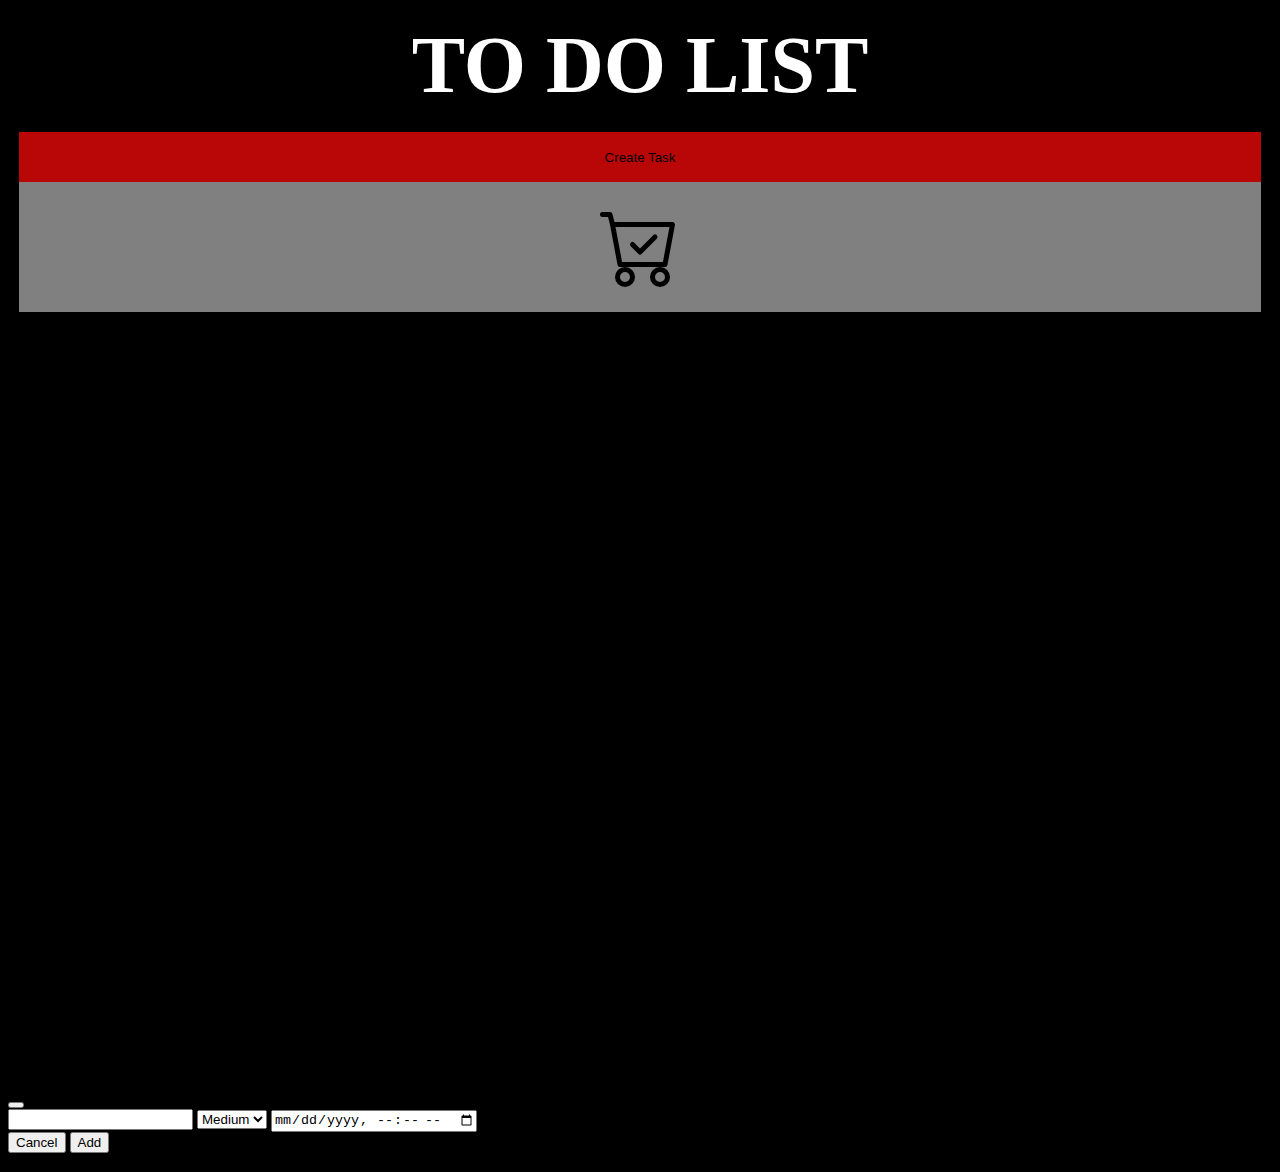
<file: To-Do-List/index.html>
<!DOCTYPE html>
<html lang="en">
<head>
    <meta charset="UTF-8">
    <meta http-equiv="X-UA-Compatible" content="IE=edge">
    <meta name="viewport" content="width=device-width, initial-scale=1.0">
    <title>Document</title>
    <link href="https://cdn.jsdelivr.net/npm/bootstrap@5.2.0-beta1/dist/css/bootstrap.min.css" rel="stylesheet" integrity="sha384-0evHe/X+R7YkIZDRvuzKMRqM+OrBnVFBL6DOitfPri4tjfHxaWutUpFmBp4vmVor" crossorigin="anonymous">
    <link rel="stylesheet" href="index.css">
</head>
<body>
    
    <div class="container">
      <h1>TO DO LIST</h1>
     
        <div class="row outer justify-content-center">

            <div  class="col-md-4 mt-4">
            
              <div id= "sectiondivid" class="todosection" >
                <button  type ="button" class="buttonstyle" data-bs-toggle="modal" data-bs-target="#Todoid">Create Task</button>
                
                <svg xmlns="http://www.w3.org/2000/svg" width="16" height="16" fill="currentColor" class="bi bi-cart-check cart" viewBox="0 0 16 16">
                  <path d="M11.354 6.354a.5.5 0 0 0-.708-.708L8 8.293 6.854 7.146a.5.5 0 1 0-.708.708l1.5 1.5a.5.5 0 0 0 .708 0l3-3z"/>
                  <path d="M.5 1a.5.5 0 0 0 0 1h1.11l.401 1.607 1.498 7.985A.5.5 0 0 0 4 12h1a2 2 0 1 0 0 4 2 2 0 0 0 0-4h7a2 2 0 1 0 0 4 2 2 0 0 0 0-4h1a.5.5 0 0 0 .491-.408l1.5-8A.5.5 0 0 0 14.5 3H2.89l-.405-1.621A.5.5 0 0 0 2 1H.5zm3.915 10L3.102 4h10.796l-1.313 7h-8.17zM6 14a1 1 0 1 1-2 0 1 1 0 0 1 2 0zm7 0a1 1 0 1 1-2 0 1 1 0 0 1 2 0z"/>
                </svg>
            </div>
                
            </div>

        </div>

        <div class="modal fade" id="Todoid" tabindex="-1" aria-labelledby="exampleModalLabel" aria-hidden="true">
            <div class="modal-dialog">
              <div class="modal-content">
                <div class="modal-header">
                  <h5 class="modal-title" id="exampleModalLabel">Enter task here</h5>
                  <button type="button" class="btn-close" data-bs-dismiss="modal" aria-label="Close"></button>
                </div>
                <div class="modal-body">    
                        <input id="inputid" type="text" class="form-control" aria-label="Sizing example input" aria-describedby="inputGroup-sizing-default" autocomplete="off">
                        
                        <select class="form-select form-select-lg mt-3" name="choice" id="priorityid">
                        <option value="High">High</option>
                        <option value="Medium" selected>Medium</option>
                        <option value="Low">Low</option>
                      </select>
                      
                      <input id="dateid" type="datetime-local" class="form-control mt-3" >  
                       
                    </div>
                <div class="modal-footer">
                  
                  <button type="button" onclick="clearfield()" class="btn btn-danger" data-bs-dismiss="modal">Cancel</button>
                  <button onclick="createTask()" type="button" data-bs-dismiss="modal" class="btn btn-primary">Add</button>
                </div>
              </div>
            </div>
          </div>
    
    </div>
   
    <script src="index.js"></script>
    <script src="https://cdn.jsdelivr.net/npm/bootstrap@5.2.0-beta1/dist/js/bootstrap.bundle.min.js" integrity="sha384-pprn3073KE6tl6bjs2QrFaJGz5/SUsLqktiwsUTF55Jfv3qYSDhgCecCxMW52nD2" crossorigin="anonymous"></script>

</body>
</html>
</file>
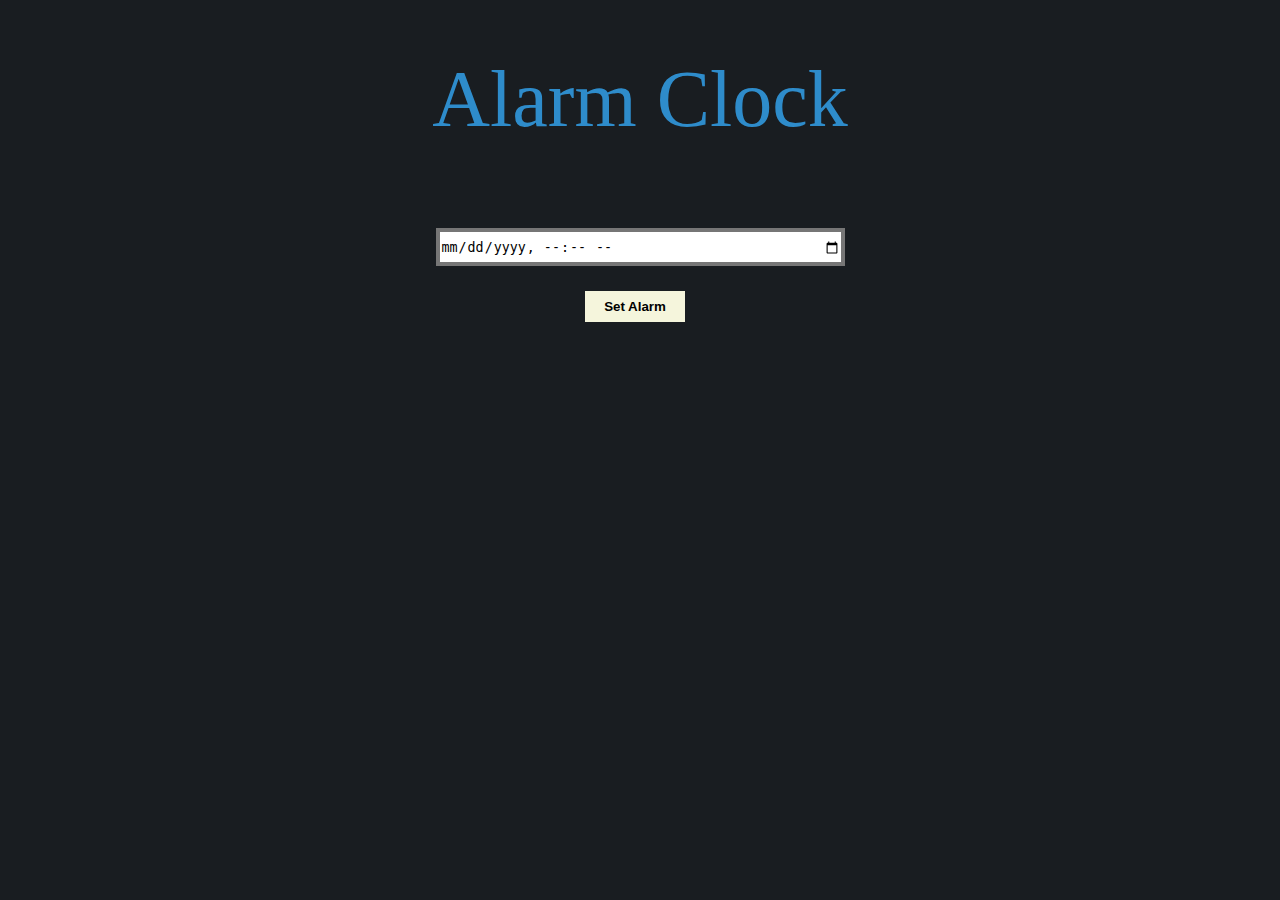
<file: Alarm Clock/alarmClock.html>
<!DOCTYPE html>
<html lang="en">
<head>
    <meta charset="UTF-8">
    <meta http-equiv="X-UA-Compatible" content="IE=edge">
    <meta name="viewport" content="width=device-width, initial-scale=1.0">
    <title>AlarmClock</title>
    <link rel="stylesheet" href="alarmClock.css">
</head>
<body>
    <h1>Alarm Clock</h1>
    <div class="container">
        
        <div id="clock"></div>
        <input onchange="Alarm(this.value)" type="datetime-local" name="alarm">
        <button onclick="setAlarm()" class="setAlarm">Set Alarm</button>
         <ul id="addAlarm"></ul>
    
    </div>


    <script src="alarmClock.js"></script>
</body>
</html>
</file>
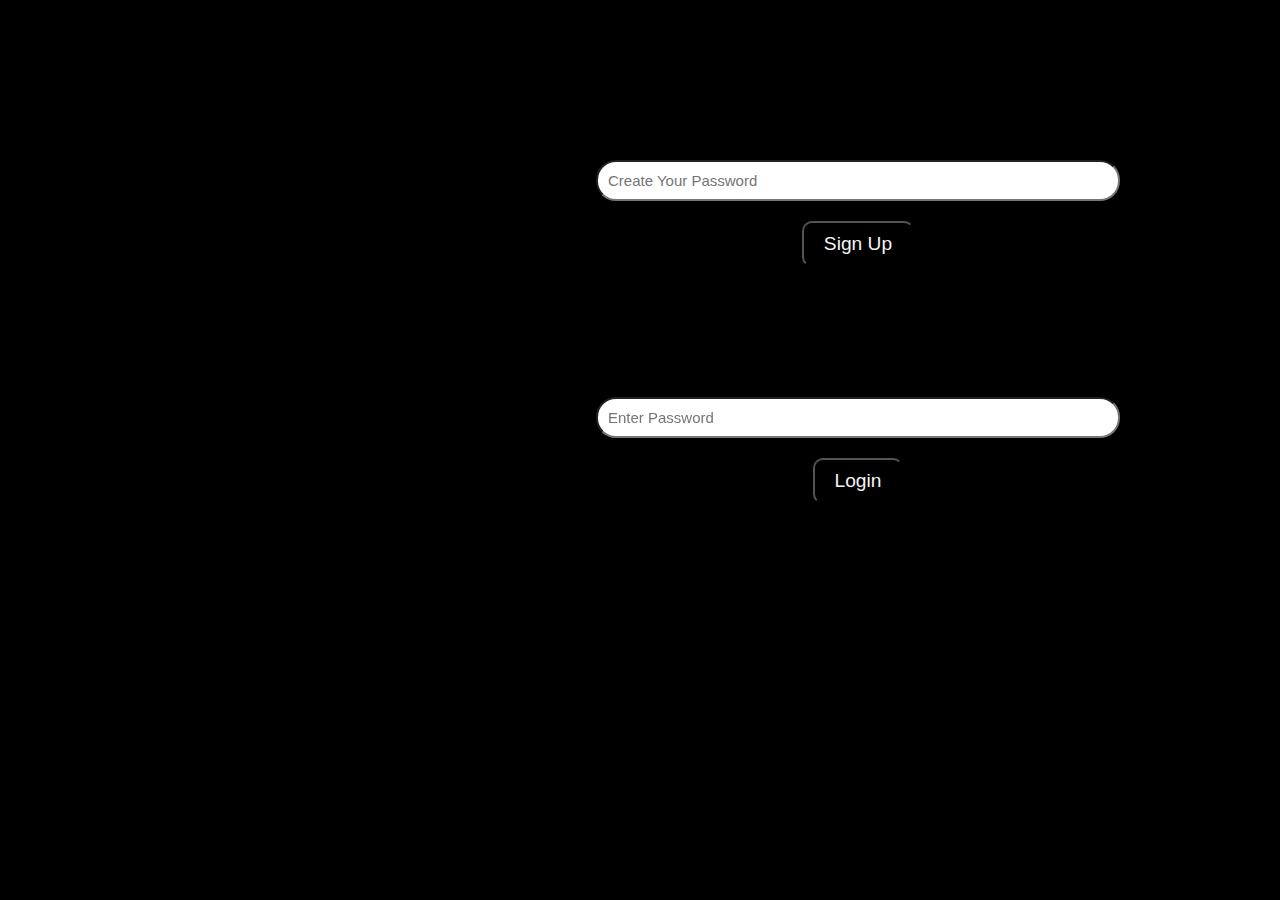
<file: Authentication/authentication.html>
<!DOCTYPE html>
<html lang="en">
<head>
    <meta charset="UTF-8">
    <meta http-equiv="X-UA-Compatible" content="IE=edge">
    <meta name="viewport" content="width=device-width, initial-scale=1.0">
    <title>Authentication</title>
    <link rel="stylesheet" href="authentication.css">
</head>
<body>

    <div class="center">

        <div>

            <div class="border">

                <input id="signUpInput" type="password" onkeyup="passwordchecked()" placeholder="Create Your Password">
            
            <button onclick="signUp()">Sign Up</button>
            <p id="passwordStrength"></p>
            <p class="valid" id="sign-up-valid">Password Saved Successfully</p>
        
              </div>
        
              <div class="border">
    
                <input id="logInput" type="password" placeholder="Enter Password">
            <button onclick="logIn()">Login</button>
            <p class="valid" id="login-valid">Password Correct, Login Access granted</p>
            <p class="Invalid" id="login-invalid">Password Incorrect, Login Denied</p>
            
       
              </div>
    


        </div>

        

    </div>
        
    <script src="authentication.js"></script>
    
</body>
</html>
</file>
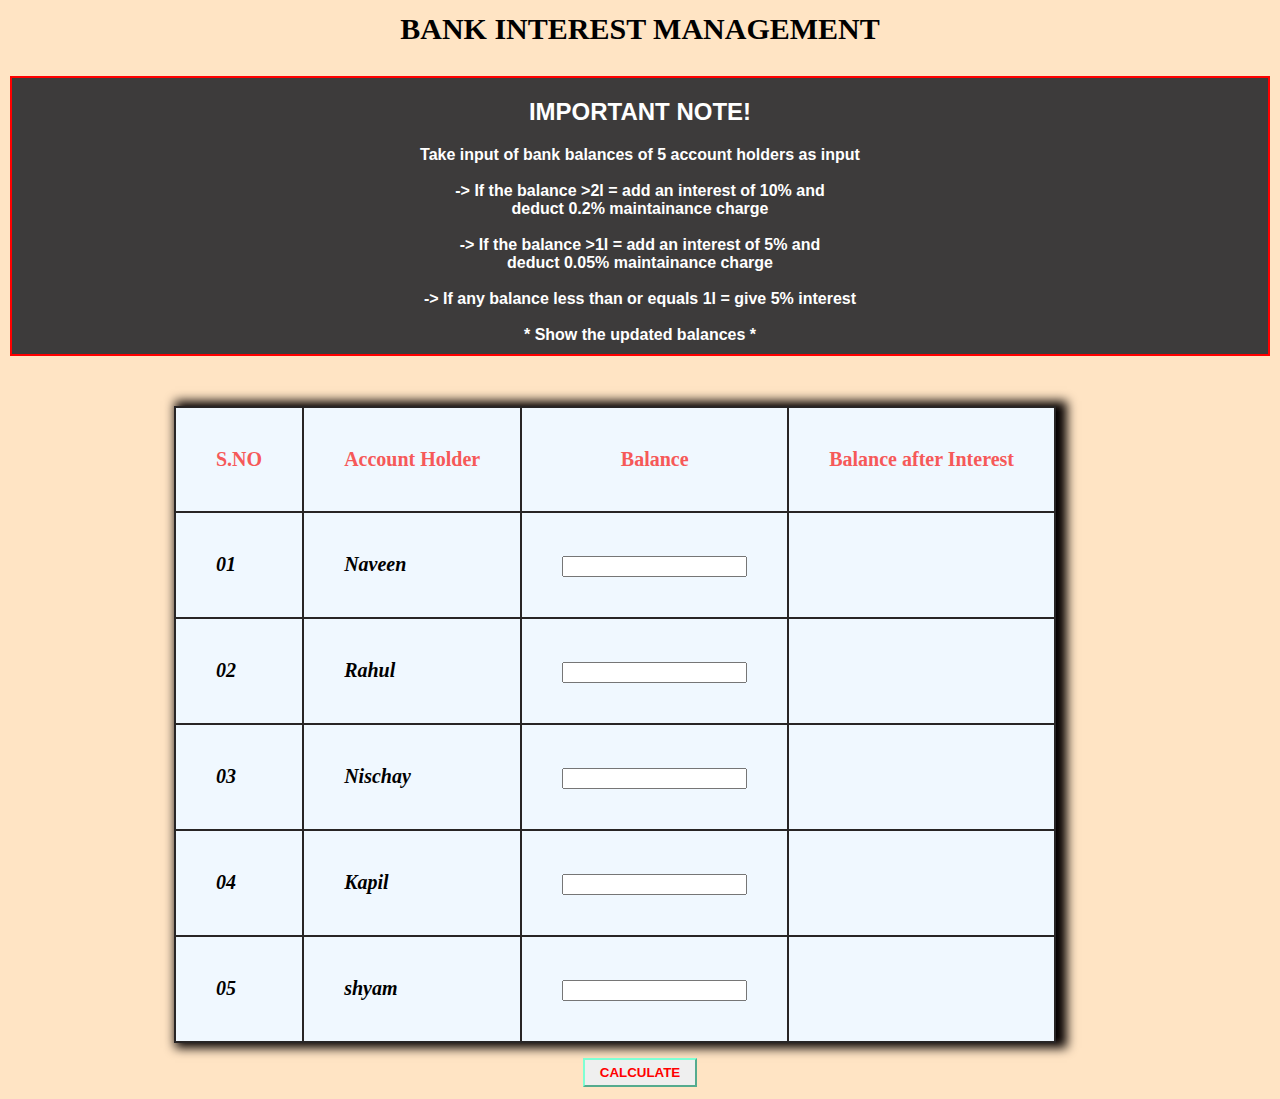
<file: bank interest management/bankRecord.html>
<!DOCTYPE html>
<html lang="en">
<head>
    <meta charset="UTF-8">
    <meta http-equiv="X-UA-Compatible" content="IE=edge">
    <meta name="viewport" content="width=device-width, initial-scale=1.0">
    <title>BankRecord</title>
    <link rel="stylesheet" href="bankRecord.css">
</head>
<body>

    <header>BANK INTEREST MANAGEMENT</header>
    
    <div class="Note">
        <h2>IMPORTANT NOTE!</h2>

     Take input of bank balances of 5 account holders as input<br><br>
     -> If the balance >2l = add an interest of 10% and<br> deduct 0.2% maintainance charge
     <br><br>
     -> If the balance >1l = add an interest of 5% and <br> deduct 0.05% maintainance charge
     <br><br>
     -> If any balance less than or equals 1l = give 5% interest
     <br><br>
     * Show the updated balances *
    </div>
    <div class="container">

        <table>

            <tr>
                <th>S.NO</th>
                <th>Account Holder</th>
                <th>Balance</th>
                <th>Balance after Interest</th>
            </tr>
           
            <tr>
            <td>01</td>
            <td>Naveen</td>
            <td>
                <input id="item1" type="text">
            </td>
            <td id="output1">
           
            </td>
            </tr>
           
            <tr>
               <td>02</td>
               <td>Rahul</td>
               <td>
                   <input id="item2" type="text">
               </td>
               <td id="output2">
              
               </td>
               </tr>
           
               <tr>
                   <td>03</td>
                   <td>Nischay</td>
                   <td>
                       <input id="item3" type="text">
                   </td>
                   <td id="output3">
                  
                   </td>
                   </tr>
                   
                   
               <tr>
                   <td>04</td>
                   <td>Kapil</td>
                   <td>
                       <input id="item4" type="text">
                   </td>
                   <td id="output4">
                  
                   </td>
                   </tr>
                   
           
                   
               <tr>
                   <td>05</td>
                   <td>shyam</td>
                   <td>
                       <input id="item5" type="text">
                   </td>
                   <td id="output5">
                  
                   </td>
                   </tr>
                   
               </table>
        
    </div>

    <div class="submit">

        <button onclick="output()">CALCULATE</button>
    </div>

    <script src="bankRecord.js"></script>
    
    
</body>
</html>
</file>
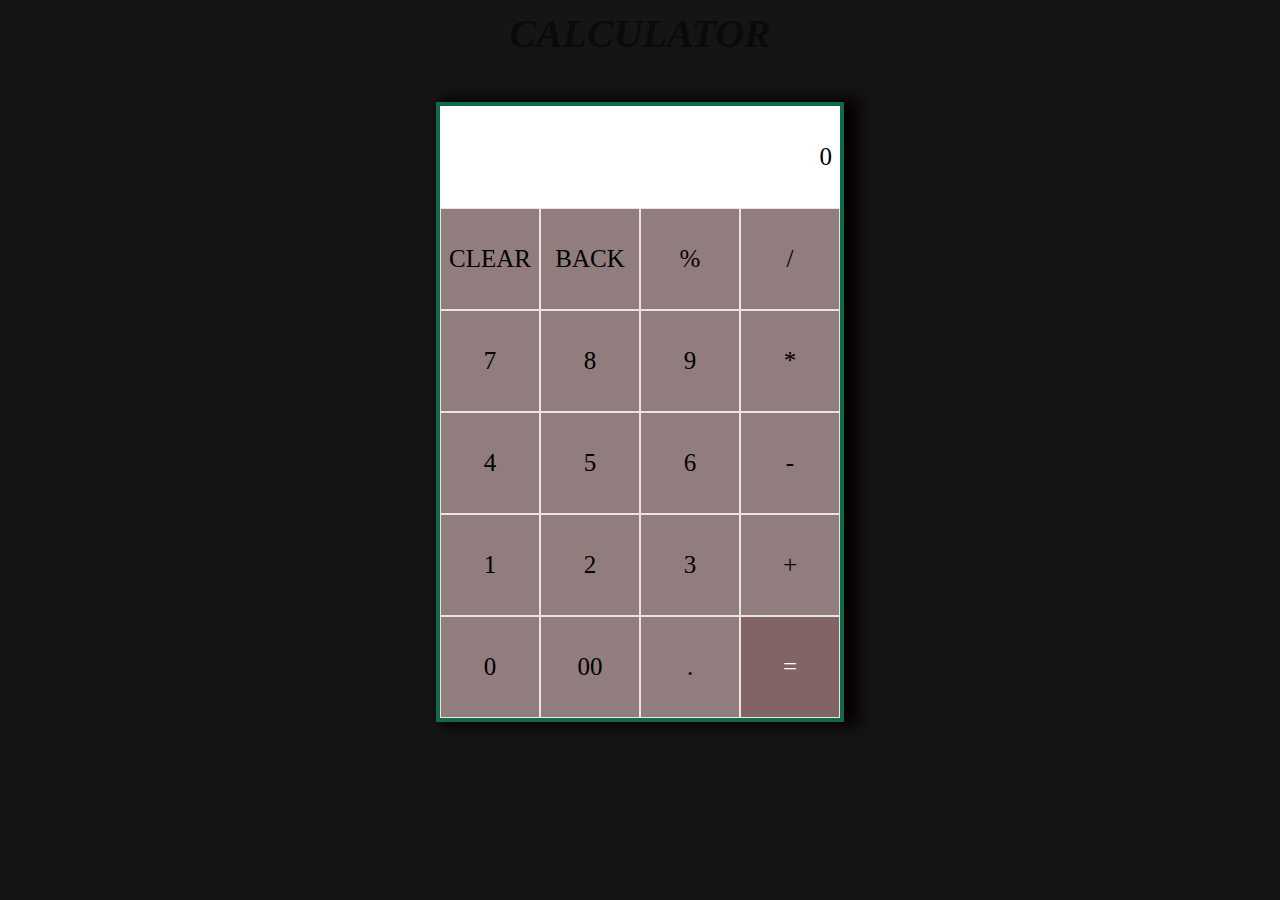
<file: calculator/calculator.html>
<!DOCTYPE html>
<html lang="en">
<head>
    <meta charset="UTF-8">
    <meta http-equiv="X-UA-Compatible" content="IE=edge">
    <meta name="viewport" content="width=device-width, initial-scale=1.0">
    <title>Calculator</title>
    <link rel="stylesheet" href="calculator.css">
</head>
<body>
    <header>CALCULATOR</header>
    <div class="container">
   
        <div id ="display">0</div>

            <div class="buttons">
                <div class="button red" onclick="buttonclicked('CLR')">CLEAR</div>
                <div class="button red" onclick="buttonclicked('Back')">BACK</div>
                <div class="button" onclick="buttonclicked('%')">%</div>
                <div class="button" onclick="buttonclicked('/')">/</div>
                <div class="button" onclick="buttonclicked('7')">7</div>
                <div class="button" onclick="buttonclicked('8')">8</div>
                <div class="button" onclick="buttonclicked('9')">9</div>
                <div class="button" onclick="buttonclicked('*')">*</div>
                <div class="button"onclick="buttonclicked('4')">4</div>
                <div class="button"onclick="buttonclicked('5')">5</div>
                <div class="button" onclick="buttonclicked('6')">6</div>
                <div class="button" onclick="buttonclicked('-')">-</div>
                <div class="button" onclick="buttonclicked('1')">1</div>
                <div class="button" onclick="buttonclicked('2')">2</div>
                <div class="button" onclick="buttonclicked('3')">3</div>
                <div class="button" onclick="buttonclicked('+')">+</div>
                <div class="button" onclick="buttonclicked('0')">0</div>
                <div class="button" onclick="buttonclicked('00')">00</div>
                <div class="button" onclick="buttonclicked('.')">.</div>
                <div id ="equal" class="button" onclick="buttonclicked('=')">=</div>     
            </div>
        </div>
    </div>
    <script src="calculator.js"></script>
</body>
</html>
</file>
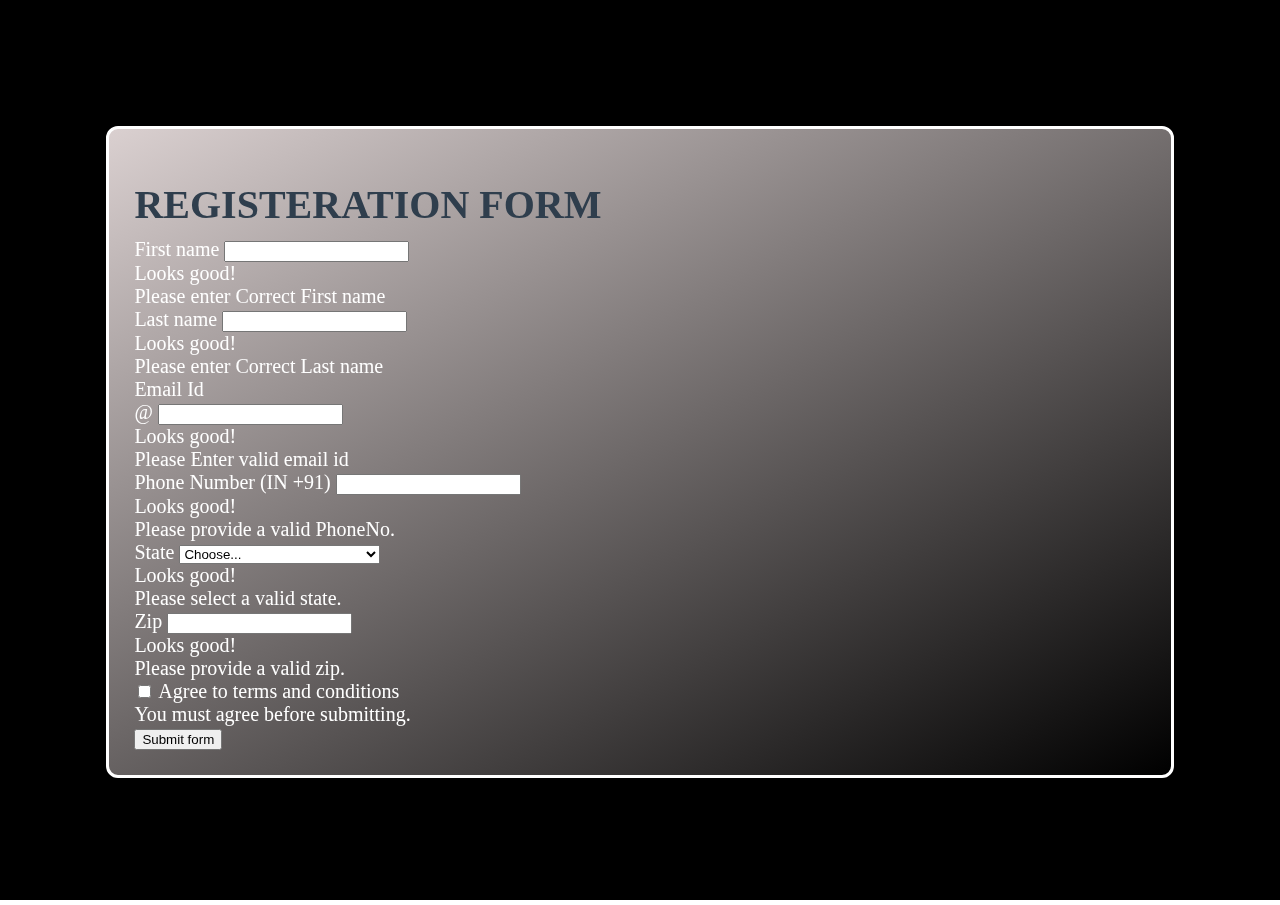
<file: form validation/formValidation.html>
<!doctype html>
<html lang="en">
  <head>
    <!-- Required meta tags -->
    <meta charset="utf-8">
    <meta name="viewport" content="width=device-width, initial-scale=1">

    <!-- Bootstrap CSS -->
    <link href="https://cdn.jsdelivr.net/npm/bootstrap@5.1.3/dist/css/bootstrap.min.css" rel="stylesheet" integrity="sha384-1BmE4kWBq78iYhFldvKuhfTAU6auU8tT94WrHftjDbrCEXSU1oBoqyl2QvZ6jIW3" crossorigin="anonymous">
    <link rel="stylesheet" href="formValidation.css">
    <title>Registeration form</title>
  </head>
  <body>
    
    <div class="container">

      <div class="registForm">

        <h1 mb-4 ">REGISTERATION FORM</h1>

        <form class="row g-3 needs-validation" novalidate autocomplete="off">
          <div class="col-md-4">
            <label for="firstName" class="form-label">First name</label>
            <input type="text" class="form-control" id="firstName"  required>
            <div class="valid-feedback" id="firstNameValid">
              Looks good!
            </div>
            <div class="invalid-feedback" id="firstNameInvalid">
              Please enter Correct First name
            </div>
          </div>
          <div class="col-md-4">
            <label for="lastName" class="form-label">Last name</label>
            <input type="text" class="form-control" id="lastName" required>
            <div class="valid-feedback" id="lastNameValid">
              Looks good!
            </div>

            <div class="invalid-feedback" id="lastNameInvalid">
              Please enter Correct Last name
            </div>
          </div>
          <div class="col-md-4">
            <label for="Emailid" class="form-label">Email Id</label>
            <div class="input-group has-validation">
              <span class="input-group-text" id="inputGroupPrepend">@</span>
              <input type="text" class="form-control" id="Emailid" aria-describedby="inputGroupPrepend" required>

              <div class="valid-feedback" id="emailValid">
                Looks good!
              </div>

              <div class="invalid-feedback" id="emailInvalid">
                Please Enter valid email id
              </div>
            </div>
          </div>
          <div class="col-md-4">
            <label for="PhoneNo" class="form-label">Phone Number (IN +91)</label>
            <input type="text" class="form-control" id="PhoneNo" required>
            
            <div class="valid-feedback" id="phoneValid">
              Looks good!
            </div>

            <div class="invalid-feedback" id="phoneInvalid">
              Please provide a valid PhoneNo.
            </div>
          </div>
          <div class="col-md-3">
            <label for="StateName" class="form-label">State</label>
            <select class="form-select" id="StateName" required>
              <option selected disabled value="">Choose...</option>
              <option value="Andhra Pradesh">Andhra Pradesh</option>
<option value="Andaman and Nicobar Islands">Andaman and Nicobar Islands</option>
<option value="Arunachal Pradesh">Arunachal Pradesh</option>
<option value="Assam">Assam</option>
<option value="Bihar">Bihar</option>
<option value="Chandigarh">Chandigarh</option>
<option value="Chhattisgarh">Chhattisgarh</option>
<option value="Dadar and Nagar Haveli">Dadar and Nagar Haveli</option>
<option value="Daman and Diu">Daman and Diu</option>
<option value="Delhi">Delhi</option>
<option value="Lakshadweep">Lakshadweep</option>
<option value="Puducherry">Puducherry</option>
<option value="Goa">Goa</option>
<option value="Gujarat">Gujarat</option>
<option value="Haryana">Haryana</option>
<option value="Himachal Pradesh">Himachal Pradesh</option>
<option value="Jammu and Kashmir">Jammu and Kashmir</option>
<option value="Jharkhand">Jharkhand</option>
<option value="Karnataka">Karnataka</option>
<option value="Kerala">Kerala</option>
<option value="Madhya Pradesh">Madhya Pradesh</option>
<option value="Maharashtra">Maharashtra</option>
<option value="Manipur">Manipur</option>
<option value="Meghalaya">Meghalaya</option>
<option value="Mizoram">Mizoram</option>
<option value="Nagaland">Nagaland</option>
<option value="Odisha">Odisha</option>
<option value="Punjab">Punjab</option>
<option value="Rajasthan">Rajasthan</option>
<option value="Sikkim">Sikkim</option>
<option value="Tamil Nadu">Tamil Nadu</option>
<option value="Telangana">Telangana</option>
<option value="Tripura">Tripura</option>
<option value="Uttar Pradesh">Uttar Pradesh</option>
<option value="Uttarakhand">Uttarakhand</option>
<option value="West Bengal">West Bengal</option>

            </select>

            <div class="valid-feedback" id="stateValid">
              Looks good!
            </div>

            <div class="invalid-feedback" id="stateInvalid">
              Please select a valid state.
            </div>
          </div>
          <div class="col-md-4">
            <label for="Pincode" class="form-label">Zip</label>
            <input type="text" class="form-control" id="Pincode" required>

            <div class="valid-feedback" id="zipValid">
              Looks good!
            </div>

            <div class="invalid-feedback" id="zipInvalid">
              Please provide a valid zip.
            </div>
          </div>
          <div class="col-12">
            <div class="form-check">
              <input class="form-check-input" type="checkbox" value="" id="tncheck" required>
              <label class="form-check-label" for="tncheck">
                Agree to terms and conditions
              </label>
              <div class="invalid-feedback" id="tncinvalid">
                You must agree before submitting.
              </div>
            </div>
          </div>
          <div class="col-12">
            <button class="btn btn-dark" type="button" onclick="validate()">Submit form</button>
          </div>
        </form>
  


      </div>
        

        </div>
        

    <script src="https://cdn.jsdelivr.net/npm/bootstrap@5.1.3/dist/js/bootstrap.bundle.min.js" integrity="sha384-ka7Sk0Gln4gmtz2MlQnikT1wXgYsOg+OMhuP+IlRH9sENBO0LRn5q+8nbTov4+1p" crossorigin="anonymous"></script>

    <script src="formValidation.js"></script>
    
  </body>
</html>
</file>
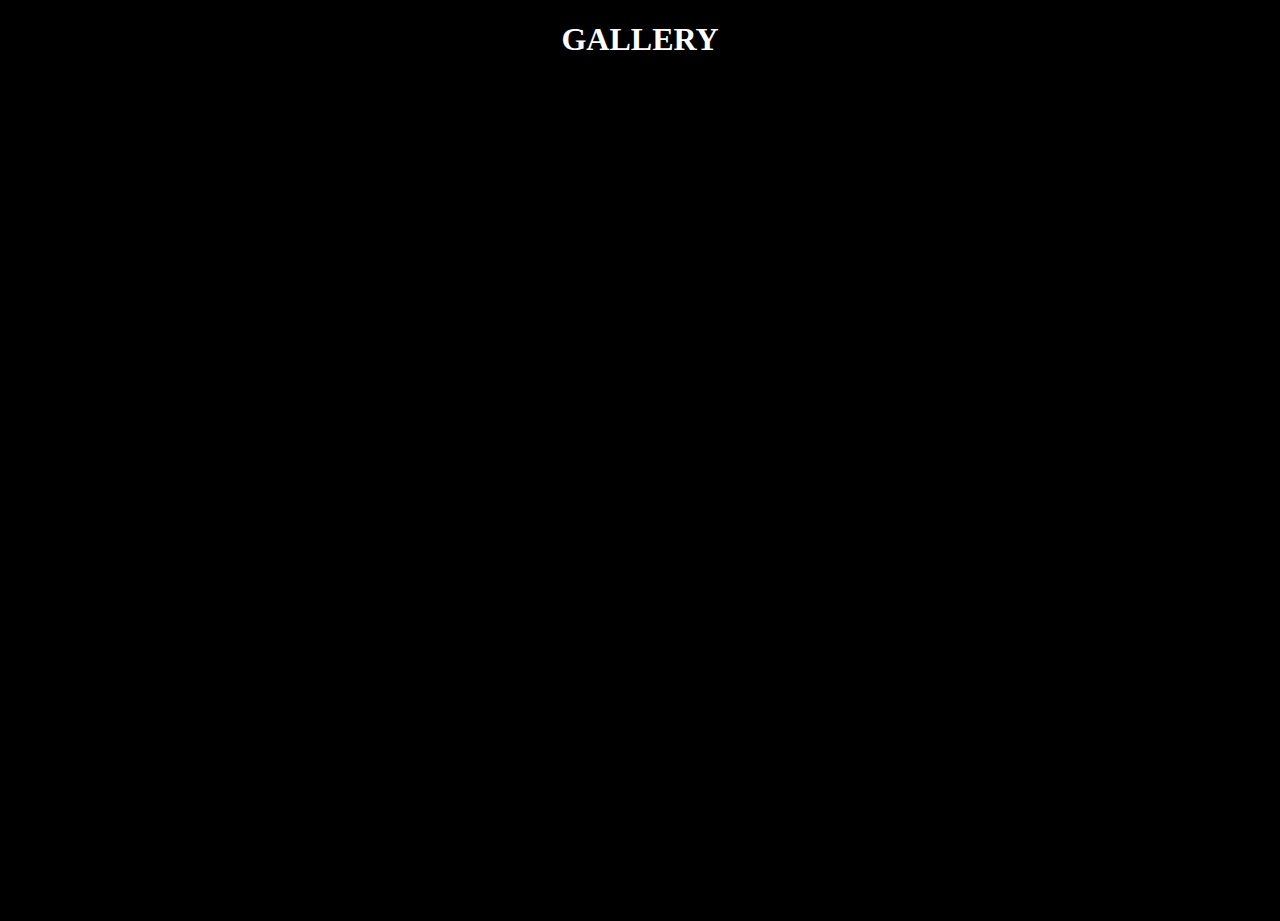
<file: gallary project/gallary.html>
<!DOCTYPE html>
<html lang="en">
<head>
    <meta charset="UTF-8">
    <meta http-equiv="X-UA-Compatible" content="IE=edge">
    <meta name="viewport" content="width=device-width, initial-scale=1.0">
    <link rel="stylesheet" href="gallary.css">
    <title>Gallery</title>

</head>
<body>
    <h1>GALLERY</h1>
    <div class="container">
       
        <div class="panel tooltip" id="panel-1" onclick="expand(1)">
            <h4>Explore the world</h4>
            <span class="tooltiptext">Click To Expand</span>
        </div>
        <div class="panel tooltip" id="panel-2" onclick="expand(2)">
            <h4>Wild Forest</h4>
            <span class="tooltiptext">Click To Expand</span>
        </div>
        <div class="panel tooltip" id="panel-3" onclick="expand(3)">
            <h4>Sunny Beach</h4>
            <span class="tooltiptext">Click To Expand</span>
        </div>
        <div class="panel tooltip" id="panel-4" onclick="expand(4)">
            <h4>City on Winter</h4>
            <span class="tooltiptext">Click To Expand</span>
        </div>
        <div class="panel tooltip" id="panel-5" onclick="expand(5)">
            <h4>Mountain Cloud</h4>
            <span class="tooltiptext">Click To Expand</span>
        </div>


    </div>



    <script src="gallary.js"></script>


</body>
</html>
</file>
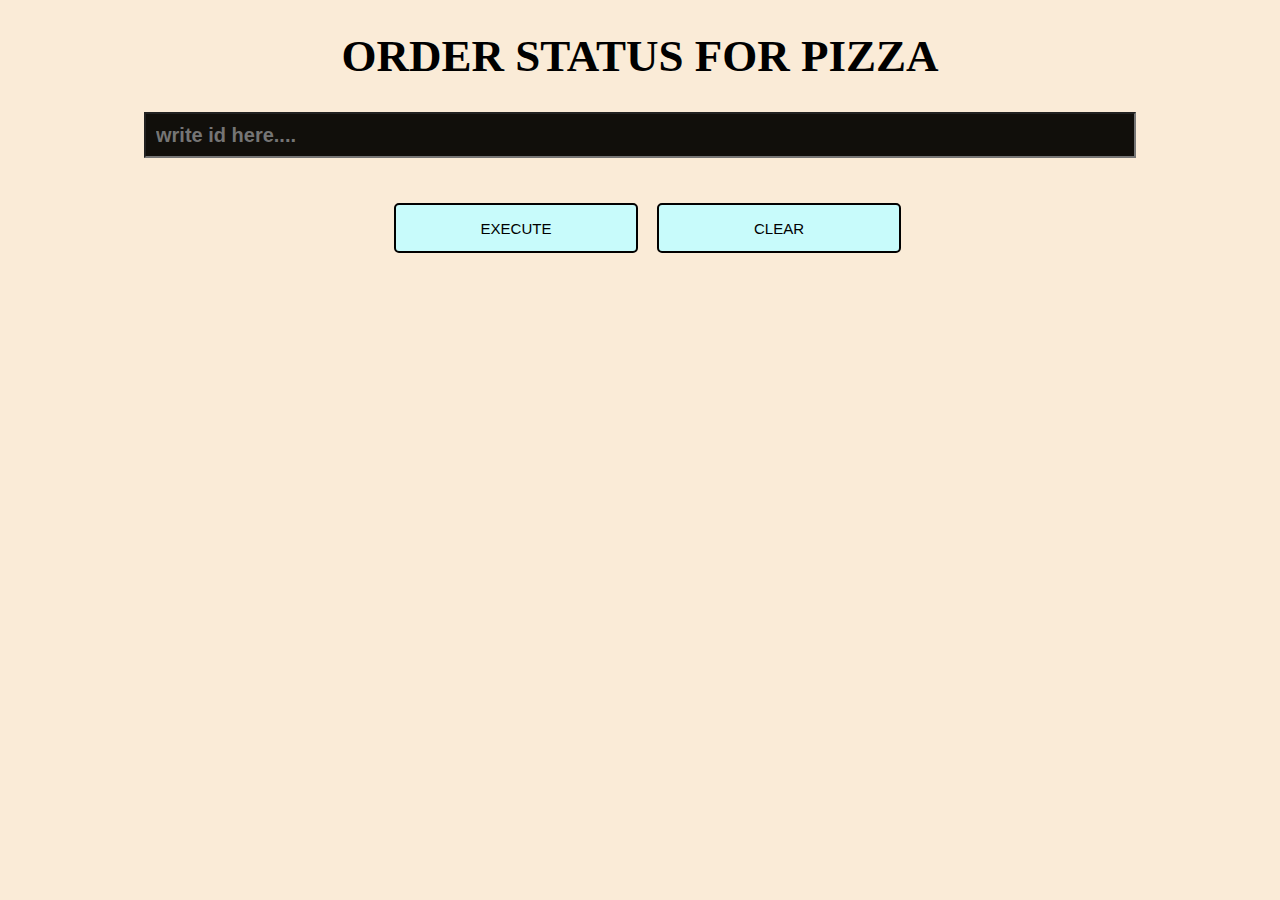
<file: Order Status/OrderStatus.html>
<!DOCTYPE html>
<html lang="en">
<head>
    <meta charset="UTF-8">
    <meta http-equiv="X-UA-Compatible" content="IE=edge">
    <meta name="viewport" content="width=device-width, initial-scale=1.0">
    <title>OrderStatus</title>
     <link rel="stylesheet" href="OrderStatus.css">
</head>
<body>

    <div class="container">

        <h1>ORDER STATUS FOR PIZZA</h1>
        <input type="text" id="OrderId" placeholder="write id here....">

        <button onclick="executeOrder(callbackfunc)">EXECUTE</button>
        <button onclick="refresh()">CLEAR</button>

        <div class="statusBlock" id="orderPlaced"></div>
        <div class="statusBlock" id="chefRecieved"></div>
        <div class="statusBlock" id="pizzaSauce"></div>
        <div class="statusBlock" id="firstCheese"></div>
        <div class="statusBlock" id="toppingAdded"></div>
        <div class="statusBlock" id="secondCheese"></div>
        <div class="statusBlock" id="pizzaBaked"></div>
        <div class="statusBlock" id="oreganoAdded"></div>
        <div class="statusBlock" id="packageRecieved"></div>
        <div class="statusBlock" id="packageHandover"></div>
    </div>

<script src="OrderStatus.js"></script>






</body>
</html>
</file>
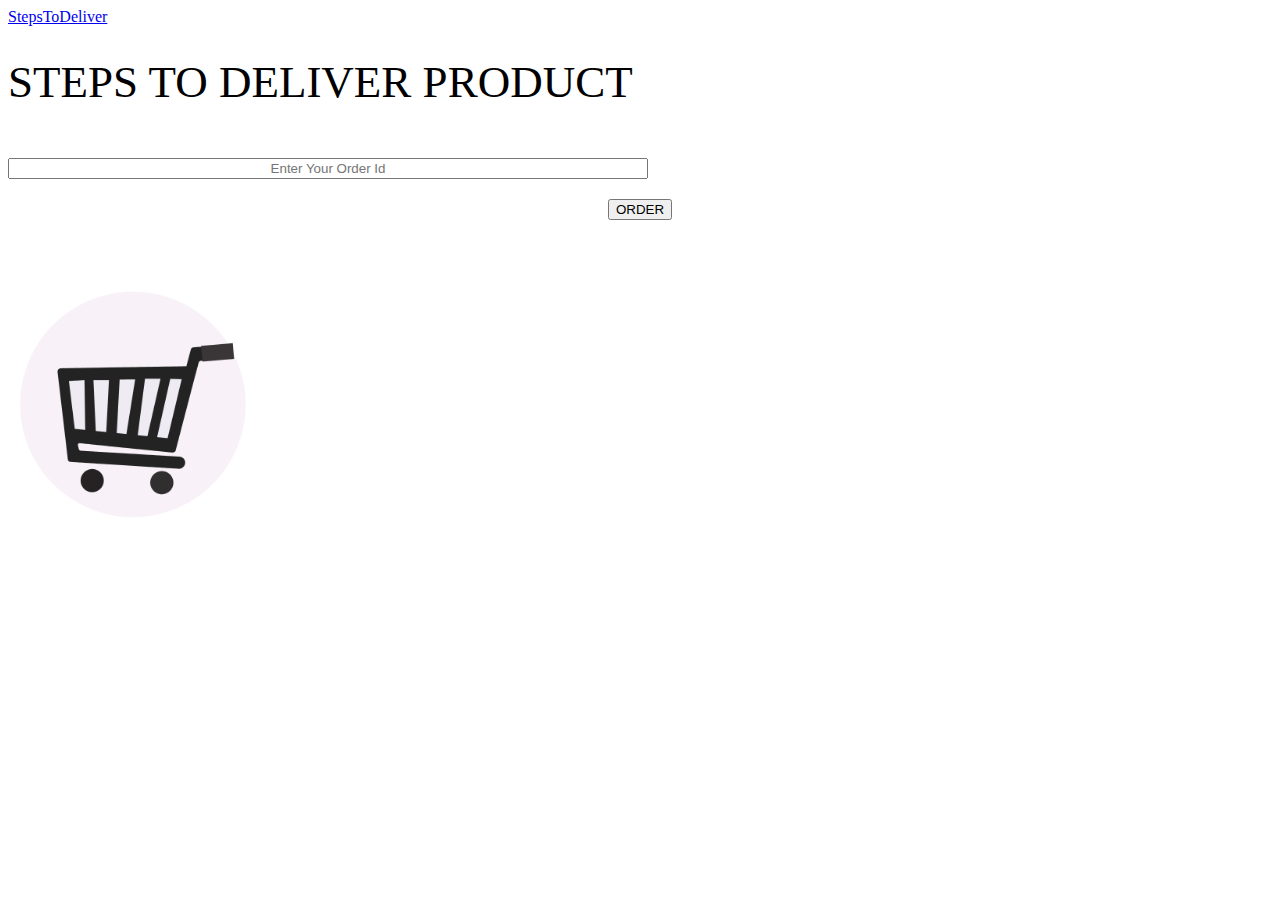
<file: Steps to Deliver Product/StepsToDeliverProduct.html>
<!DOCTYPE html>
<html lang="en">
<head>
    <meta charset="UTF-8">
    <meta http-equiv="X-UA-Compatible" content="IE=edge">
    <meta name="viewport" content="width=device-width, initial-scale=1.0">
    <title>DeliverProduct</title>
    <link href="https://cdn.jsdelivr.net/npm/bootstrap@5.2.0-beta1/dist/css/bootstrap.min.css" rel="stylesheet" integrity="sha384-0evHe/X+R7YkIZDRvuzKMRqM+OrBnVFBL6DOitfPri4tjfHxaWutUpFmBp4vmVor" crossorigin="anonymous">
    <link rel="stylesheet" href="StepsToDeliverProduct.css">
   

</head>
<body>

    <!-- navebar section -----------------> 

    <nav class="navbar navbar-expand-lg navbar-dark bg-dark">
        <div class="container-fluid">
          <a class="navbar-brand" href="#">StepsToDeliver</a>
        </div>
      </nav>
    
      <!-- heading section -----> 
    
      <h1 class="text-center mt-5">STEPS TO DELIVER PRODUCT</h1>

      <input id="orderId" class="form-control form-control-lg orderIdInput" type="text" placeholder="Enter Your Order Id" aria-label=".form-control-lg example">
      
      <button onclick="executeOrder()" class="btn btn.lg execute bg-secondary text-white">ORDER</button>

      <!-- main section -->

      <div class="container-fluid">

      <div class="row pt-2" id="Parentrow">
         
      <img src="Assets/emptycart.gif" id="emptyimage">
              
<!-- 
        <div class="col-md-4 mt-4 executeBlock">
            <div class="card text-center">
                <div class="card-header">
                  Order ID: 555646500001
                </div>
                <div class="card-body">
                  <h5 class="card-title">Bill</h5>
                  <p class="card-text">Items: ABC, DEF, XYZ </p>
                  <a class="btn btn-primary">Cancel</a>
                </div>
                <div class="card-footer">
                  Processing...
                </div>
              </div>
        </div> -->

        
      </div>

      </div>


    <script src="https://cdn.jsdelivr.net/npm/bootstrap@5.2.0-beta1/dist/js/bootstrap.bundle.min.js" integrity="sha384-pprn3073KE6tl6bjs2QrFaJGz5/SUsLqktiwsUTF55Jfv3qYSDhgCecCxMW52nD2" crossorigin="anonymous"></script>
    <script src="StepsToDeliverProduct.js"></script>
    <script src="createorderCol.js"></script>
    <script src="OrderStatus.js"></script>
</body>
</html>
</file>
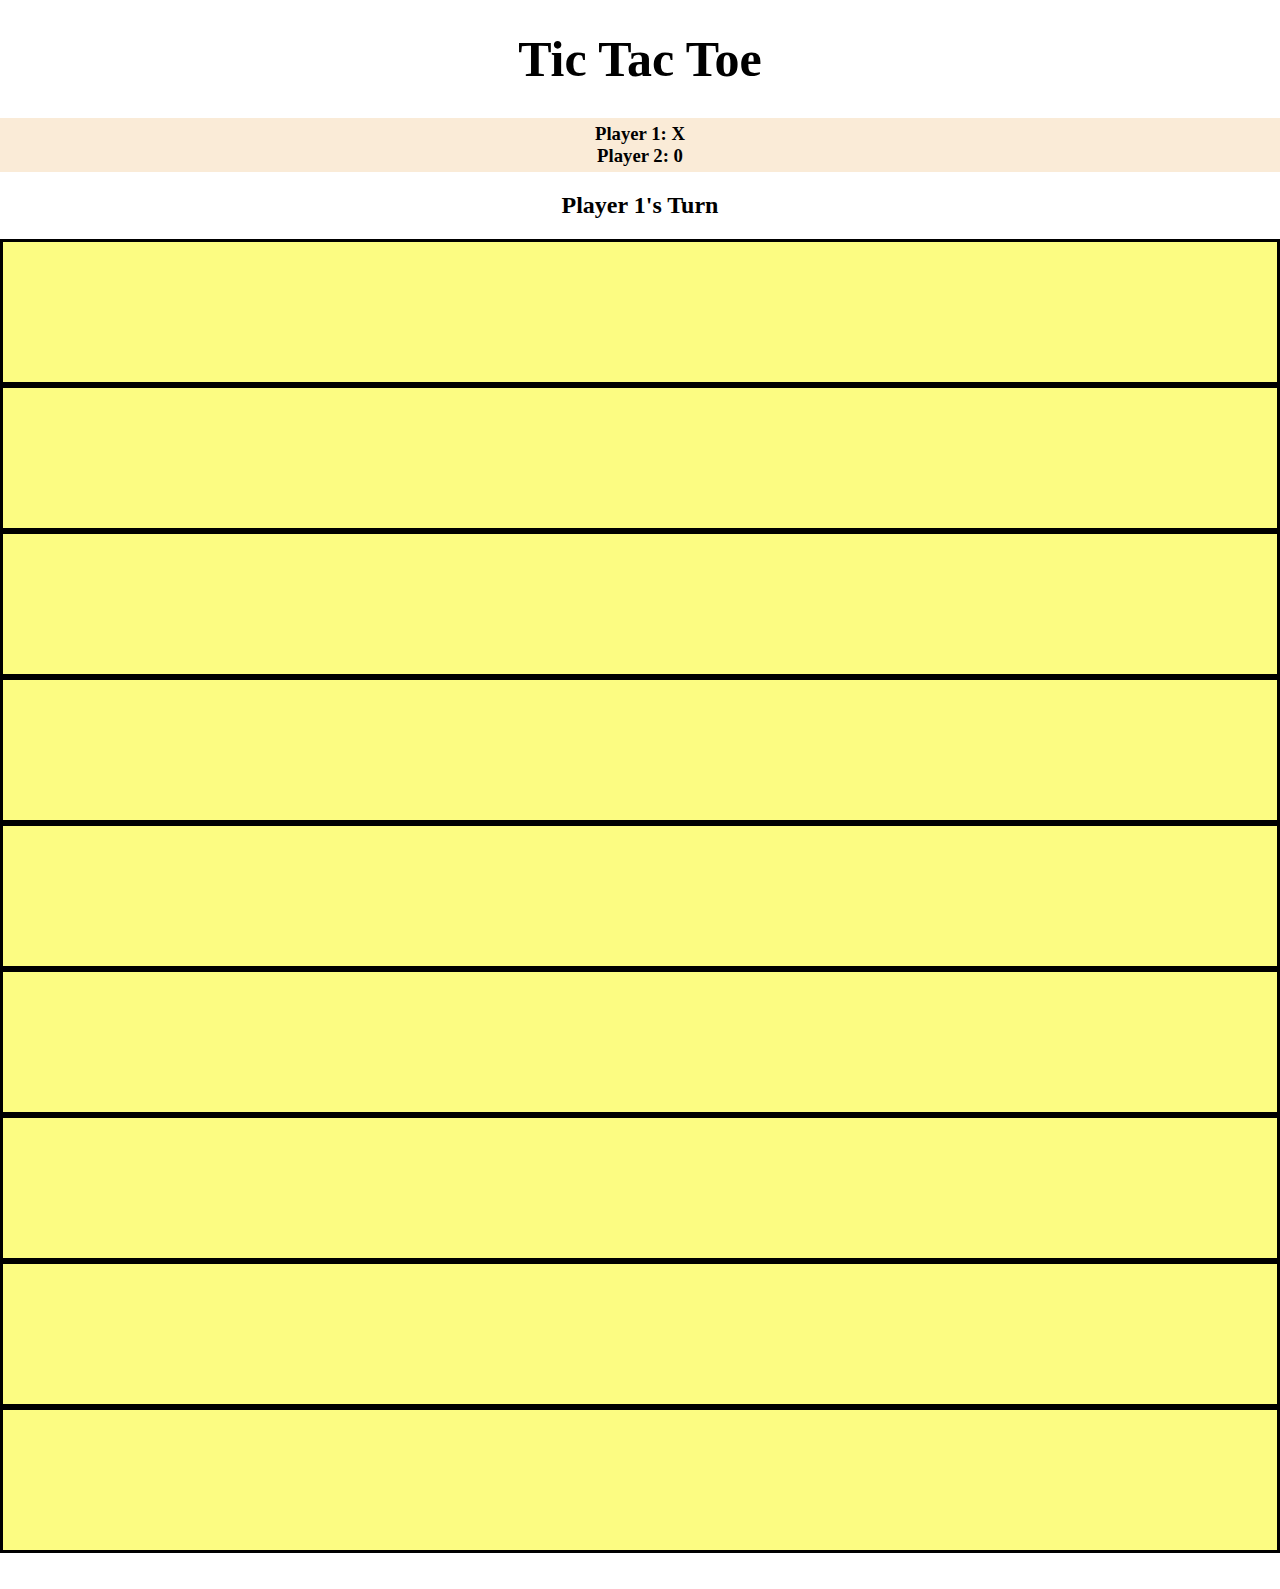
<file: tic tac toe/TicTacToe.html>
<!doctype html>
<html lang="en">
  <head>
    <meta charset="utf-8">
    <meta name="viewport" content="width=device-width, initial-scale=1">
    <title>Tic-Tac-Toe</title>
    <link href="https://cdn.jsdelivr.net/npm/bootstrap@5.2.0-beta1/dist/css/bootstrap.min.css" rel="stylesheet" integrity="sha384-0evHe/X+R7YkIZDRvuzKMRqM+OrBnVFBL6DOitfPri4tjfHxaWutUpFmBp4vmVor" crossorigin="anonymous">
    <link rel="stylesheet" href="TicTacToe.css">  
</head>
  <body>

    <div class="container-fluid">

        <h1>Tic Tac Toe</h1>
        <h3>Player 1: X <br> Player 2: 0</h3>

        <h2 id="turnchange">Player 1's Turn</h2>
        <h2 id="won" class="pt-3 "></h2>
        
        <div class="row justify-content-center">
        

        <div class="col-2 borderline value"onclick="singleMove(0)"></div>



    <div class="col-2 borderline value"onclick="singleMove(1)"></div>



<div class="col-2 borderline value"onclick="singleMove(2)" ></div>

</div>

<div class="row justify-content-center ">
        

    <div class="col-2 borderline value" onclick="singleMove(3)"></div>

    <div class="col-2 borderline value" onclick="singleMove(4)"></div>


    <div class="col-2 borderline value"onclick="singleMove(5)" ></div>

</div>

<div class="row justify-content-center">
        

    <div class="col-2 borderline value" onclick="singleMove(6)"></div>



<div class="col-2 borderline value" onclick="singleMove(7)"></div>



<div class="col-2 borderline value" onclick="singleMove(8)" ></div>

</div>
  
  <br><br>

    </div>
    
    <script src="https://cdn.jsdelivr.net/npm/bootstrap@5.2.0-beta1/dist/js/bootstrap.bundle.min.js" integrity="sha384-pprn3073KE6tl6bjs2QrFaJGz5/SUsLqktiwsUTF55Jfv3qYSDhgCecCxMW52nD2" crossorigin="anonymous"></script>
    <script src="TicTacToe.js"></script>  
</body>
</html>
</file>
<file: To-Do-List/index.css>
h1{
    font-size: 80px;
    color: white;
    font-weight: bold;
    text-align: center;
    margin: 20px;
}

body{
    background-color: black;
}

.cart{
    width: 100px;
    height: 80px;
    display: block;
    margin: 25px auto;
}

.container{
    padding:0;
    margin: 20px auto;
}

.outer{
    height:100vh;
}

.card{
    margin: 10px;
}

.outer .col-md-4{
    padding:0;
}

.todosection{
    border: 1px solid black;
    height: 100%;
    margin: 10px;
    background-color: gray;
}

.buttonstyle{
    width:100%;
    background-color: rgb(185, 6, 6);
    height: 50px;
    border: none;
}

.buttonstyle:hover{
    cursor: pointer;
    background-color: green;
}

.heading{
     display: flex;
     justify-content: start;
}

span{
    border: none;
    border-radius: 15px;
    padding:5px;
    color: white;
}

.header{
    height: 30px;
}

.card-body-medium{
    background-color: burlywood;
    font-weight: 700;
    padding: 5px;
}

.card-body-high{
    background-color: #fb7d7d;
    font-weight: 700;
    padding: 5px;
}

.card-body-low{
    background-color: #226b76;;
    font-weight: 700;
    padding: 5px;
}

.displaydate{
    color: #08090a;
    float: right;
}

.buttonposition{
    float: right;
}
</file>
<file: Alarm Clock/alarmClock.css>
body{
    margin:0;
    background-color: rgb(25, 29, 33);
}

h1{
    font-size: 80px;
    font-weight: 400;
    color: rgb(46, 140, 203);
    text-align: center;
    
}

input{
    display:block;
    margin:auto;
    width: 400px;
    height: 30px;
    border-style: solid;
    border-width: 4px;
}

.container{
    
    text-align: center;
    position : relative;
    top : 30px;
    
}

.setAlarm{
    margin-top:25px;
    margin-right:10px;
    background-color: beige;
    cursor:pointer;
    border:none;
    font-weight: 600;
    padding: 8px;
    width: 100px;
}

.clearAlarm{
    margin-left: 30px;
    background-color: beige;
    cursor:pointer;
    border:none;
    font-weight: 600;
    padding: 8px;
    width: 100px;
}

.setAlarm:hover{
    background-color : green; 
}

.clearAlarm:hover{
    background-color : red;
}

#clock{

    font-size : 120px;
    margin-bottom : 40px;
    color:bisque; 
}

#addAlarm{

    margin-top: 40px;
    font-size: 30px;
    color:white;
}
</file>
<file: Authentication/authentication.css>
body::before {
    content: "";
    position: fixed;
    top: 0;
    left: 0;
    height: 100%;
    width: 100%;
    background-image: url(https://www.formassembly.com/wp-content/uploads/2019/09/428.jpg);
    background-size: cover;
    background-repeat: no-repeat;
    background-position: center;
    background-color:black;
}

.center{
   position:absolute;
   top:100px;
   right:100px;
}

.border{
    padding:60px;
    text-align: center;
    margin-bottom: 10px;
}


input{
    display: block;
    margin: auto;
    width:500px;
    padding: 10px;
    margin-bottom: 20px;
    font-size: 15px;
    border-radius: 20px;
}

button{
    padding: 10px 20px;
    font-size: 1.2em;
    color: whitesmoke;
    background-color: black;
    border-radius: 10px;
}

button:hover{
    cursor: pointer;
    padding: 11px 21px;
}

.valid{
    color: green;
    
}

.Invalid{
    color: red;
}

p{
    display:none;
    font-size:20px;
}
</file>
<file: bank interest management/bankRecord.css>
body{
    margin: 0;
    background-color: bisque;
}

header{
    text-align: center;
    margin-top: 12px;
    font-size: 30px;
    font-weight: bolder;
}

.container{
    display: flex;
    justify-content: center;
    margin-top: 30px;
}

table,th,td{
    border: 2px solid rgb(40, 37, 37);
    border-collapse: collapse ;
}

table{
    box-shadow: 6px 0px 10px 5px rgb(6, 1, 1);
    background-color: aliceblue;
    margin-right: 50px;
    margin-top: 20px;
}

th,td,tr{
padding : 40px;
font-size: 20px;
}
td{
    font-style: italic;
    color: black;
    font-weight: 700;
}
th{
    color: rgb(246, 89, 89);
    font-size: 20px;
}

button{
    margin-top:15px;
    margin-bottom : 12px;
    padding : 5px 15px 5px 15px;
    border-color: aquamarine;
    font-weight: 900;
    color:red;
    cursor: pointer;
}

.submit{
    text-align: center;
}

.Note{
    margin: 30px 10px 10px 10px;
    padding-bottom:10px; 
    text-align:center;
    border-style:solid;
    border-color: red;
    border-width:2px;
    color:white;
    background-color: rgb(61, 59, 59);
    font-weight: 700;
    font-family: Verdana, Geneva, Tahoma, sans-serif;
    
}
</file>
<file: calculator/calculator.css>
body{
  background-color: rgb(22, 21, 21);
  background-image: url(https://st4.depositphotos.com/4304307/39436/i/450/depositphotos_394363534-stock-photo-office-desktop-calculator-pen-background.jpg);
  background-repeat: no-repeat;
  background-size: cover;  
}

header{
  text-align: center;
  font-size:40px;
  color:rgb(12, 9, 9);
  font-weight: bolder;
  margin-top:10px;
  font-style: italic;
}

.container{
    max-width: 400px;
    margin: 5vh auto 0 auto;
    border-style: solid;
    border-width: 4px;
    border-color: rgb(15, 106, 76);
    box-shadow: 10px 0px 15px 5px rgb(6, 1, 1);
  }
  
  #display{
    text-align: right;
    height: 70px;
    line-height: 70px;
    padding: 16px 8px;
    font-size: 25px;
    background-color: white;

  }
  
  .buttons{
    display: grid;
    grid-template-columns: 1fr 1fr 1fr 1fr;
    background-color: rgb(145, 125, 125);
  }
  
  .button {
    border: 0.5px solid rgb(236, 227, 227);
    line-height: 100px;
    text-align: center;
    font-size: 25px;
    cursor: pointer;
  }

  .button:hover{
    border-color: green;
    border-style: solid;
    border-width: 3px;
  }

  .button.red:hover{
    border-color: red;
    border-style:solid;
    border-width:4px;
  }
  
  #equal {
    background-color: rgb(131, 100, 100);
    color: white;
  }
  
  .button:hover{
    background-color: #323330;
    color: white;
    transition: 0.5s ease-in-out;
  }
</file>
<file: form validation/formValidation.css>
h1{
    font-weight: bolder;
    margin-bottom: 10px;
    color: #2f3e4d;;
}

body::before {
    content: "";
    position: fixed;
    top: 0;
    left: 0;
    height: 100%;
    width: 100%;
    z-index: -1;
    background-image: url(https://i.pinimg.com/originals/63/d6/a7/63d6a725e5f8bcf1692466560f9dba10.jpg);
    background-size: cover;
    background-repeat: no-repeat;
    background-position: center;
    background-color: black;
}

.registForm{
    width: 80%;
    margin: 10% auto; 
    border: solid;
    border-radius: 12px;
    padding: 25px;
    font-size: 20px;
    background: linear-gradient(152deg, #dad0d0,transparent);
    color: white;
    

}
</file>
<file: gallary project/gallary.css>
body{
    margin: 0;
    background-color: black;
    overflow: hidden;
    height: 100vh;
   
}

h1{
    text-align: center;
    font-weight: bolder;
    color: white;
}

.container{
   
    display: flex;
    width: 100%;
    align-items: center;
   
}

.panel{
    flex:0.5;
    background-size: cover;
    background-position: center;
    background-repeat: no-repeat;
    height: 80vh;
    border-radius: 50px;
    color: white;
    cursor: pointer;
    margin: 10px;
    position: relative;
       
}

.panel h4{

    font-size: 30px;
    position: absolute;
    bottom: 15px;
    left: 15px;
    opacity: 0; 
    margin: 0;
    color:wheat;

}

.panel.active{
    flex:5;
    transition: all 1s;
    transition-timing-function: ease;
}

.panel.active h4{
    opacity: 1;
}

.panel:hover{

    border-style: solid;
    border-color: aquamarine;
    border-width: 4px;

}

.tooltip {
    position: relative;
    display: inline-block;
    border-bottom: 1px dotted black;
  }
  
  .tooltip .tooltiptext {
    visibility: hidden;
    width: 120px;
    background-color: rgb(249, 246, 246);
    color: rgb(6, 6, 6);
    text-align: center;
    border-radius: 6px;
    padding: 5px 0;
    
    /* Position the tooltip */
    position: absolute;
    z-index: 1;
    bottom: 100%;
    left: 50%;
    margin-left: -60px;
  }
  
  .tooltip:hover .tooltiptext {
    visibility: visible;
  }

  .tooltip.active:hover .tooltiptext{
      visibility: hidden;
  }
  


#panel-1{
    background-image: url("https://images.unsplash.com/photo-1558979158-65a1eaa08691?ixlib=rb-1.2.1&ixid=eyJhcHBfaWQiOjEyMDd9&auto=format&fit=crop&w=1350&q=80");   
}

#panel-2{
    background-image: url("https://images.unsplash.com/photo-1572276596237-5db2c3e16c5d?ixlib=rb-1.2.1&ixid=eyJhcHBfaWQiOjEyMDd9&auto=format&fit=crop&w=1350&q=80");   
}

#panel-3{
    background-image: url("https://images.unsplash.com/photo-1507525428034-b723cf961d3e?ixlib=rb-1.2.1&ixid=eyJhcHBfaWQiOjEyMDd9&auto=format&fit=crop&w=1353&q=80");   
}

#panel-4{
    background-image: url("https://images.unsplash.com/photo-1551009175-8a68da93d5f9?ixlib=rb-1.2.1&ixid=eyJhcHBfaWQiOjEyMDd9&auto=format&fit=crop&w=1351&q=80");   
}

#panel-5{
    background-image: url("https://images.unsplash.com/photo-1549880338-65ddcdfd017b?ixlib=rb-1.2.1&ixid=eyJhcHBfaWQiOjEyMDd9&auto=format&fit=crop&w=1350&q=80");   
}
</file>
<file: Order Status/OrderStatus.css>
body{
    margin: 30px;
    background-color: antiquewhite;
}

h1{
    font-size: 45px;
}

input{

    display: block;
    margin-bottom: 20px;
    margin: 20px auto;
    width: 80%;
    height: 40px;
    background-color: rgb(17, 15, 11);
    color: white;
    font-weight: 700;
    font-size: 20px;
    padding-left: 10px;
    cursor: pointer;
}

.container{
    text-align: center;
}

div.statusBlock{
   border-style: solid;
   height: 80px;
   font-size: 20px;
   margin-top: 25px;
   border-radius: 5px;
   border-width: 2px;
   padding-top: 30px;
   background-color: rgb(2, 56, 2);
   display: none;
   color: white;
}

button{
    border-style: solid;
    font-size: 15px;
    font-weight: 500;
    border-radius: 5px;
    height: 50px;
    margin-top: 25px;
    margin-left: 15px;
    width: 20%;
    background-color: rgb(200, 251, 251);
}

button:hover{
    cursor: pointer;
    background-color: green;
}
</file>
<file: Steps to Deliver Product/StepsToDeliverProduct.css>
h1{
    font-weight:500;
    font-size: 45px;
}

.orderIdInput{
 text-align:center;   
 width:50%;
 margin: 20px auto;
}

.execute{
    display:block;
    margin: auto;
}

.layout{
    border-radius: 0 0 15px 15px;
}

.card{
    border-radius: 15px;
    background-color: antiquewhite;
}

.headingstyle{
    background-color: brown;
    color: white;
}

.statuss{
    width: 100%;
    font-size: 1.1em;
    border-radius: 10px;
    padding: 5px;
    border: none;
    color: white;
}

#emptyimage{
    width: 250px;
    margin: 60px auto;
}
</file>
<file: tic tac toe/TicTacToe.css>
body{
    margin: 0;
    text-align: center;
}


h3{
    background-color: antiquewhite;
    padding: 5px;
}

h1{
    font-size: 50px;
    margin-top: 30px;
    margin-bottom: 30px;
}

.container{
    height: 600px;
    width: 600px;
}

.borderline{
    border: solid;
    height: 140px;
    background-color: rgb(252, 252, 130);
    display: flex;
    align-items: center;
    justify-content: center;
    font-size: 60px;
    font-weight: 600;
}
</file>
